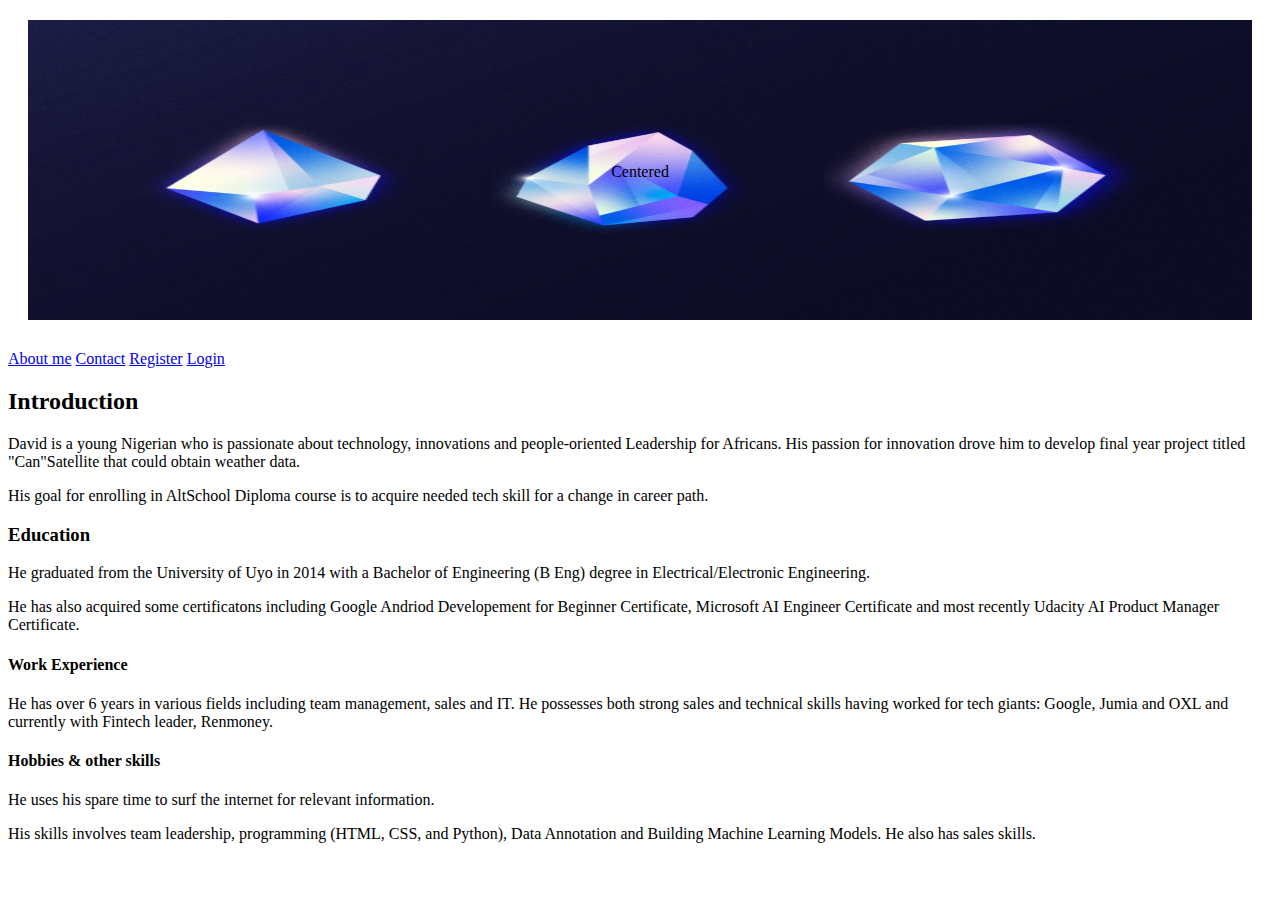
<file: ALTSCHOOL/Assignment1/About me/index.html>
<!DOCTYPE html>
<html>
  <head>
    <meta charset="utf-8" />
    <meta name="viewport" content="width=device-width" />
    <title>AltSchool First Semester Assignment 1</title>
    <link href="style.css" rel="stylesheet" type="text/css" />
  </head>

  <body>
    <div class="top" >
        <img src="diamond.png" alt="Diamond image" id="diamond"/>
        <div class="centered">Centered</div>
    
    </div>
    <div>
      <p>
        <nav class="container">
        <a href="index.html">About me</a>
        <a href="contact.html">Contact</a>
        <a href="register.html">Register</a>
        <a href="login.html">Login</a>
        </nav>
      </p>
    </div>
    <div>
      <main>
        <h2>Introduction</h2>
        <p>
          David is a young Nigerian who is passionate about technology,
          innovations and people-oriented Leadership for Africans. His passion
          for innovation drove him to develop final year project titled
          "Can"Satellite that could obtain weather data.
        </p>
        <p>
          His goal for enrolling in AltSchool Diploma course is to acquire
          needed tech skill for a change in career path.
        </p>
        <h3>Education</h3>
        <p>
          He graduated from the University of Uyo in 2014 with a Bachelor of
          Engineering (B Eng) degree in Electrical/Electronic Engineering.
        </p>
        <p>
          He has also acquired some certificatons including Google Andriod
          Developement for Beginner Certificate, Microsoft AI Engineer
          Certificate and most recently Udacity AI Product Manager Certificate.
        </p>
      </main>

      <aside>
        <h4>Work Experience</h4>
        <p>
          He has over 6 years in various fields including team management, sales
          and IT. He possesses both strong sales and technical skills having
          worked for tech giants: Google, Jumia and OXL and currently with
          Fintech leader, Renmoney.
        </p>
        <h4>Hobbies & other skills</h4>
        <p>
          He uses his spare time to surf the internet for relevant information.
        </p>
        <p>
          His skills involves team leadership, programming (HTML, CSS, and
          Python), Data Annotation and Building Machine Learning Models. He also
          has sales skills.
        </p>
      </aside>
    </div>
  </body>
</html>
</file>
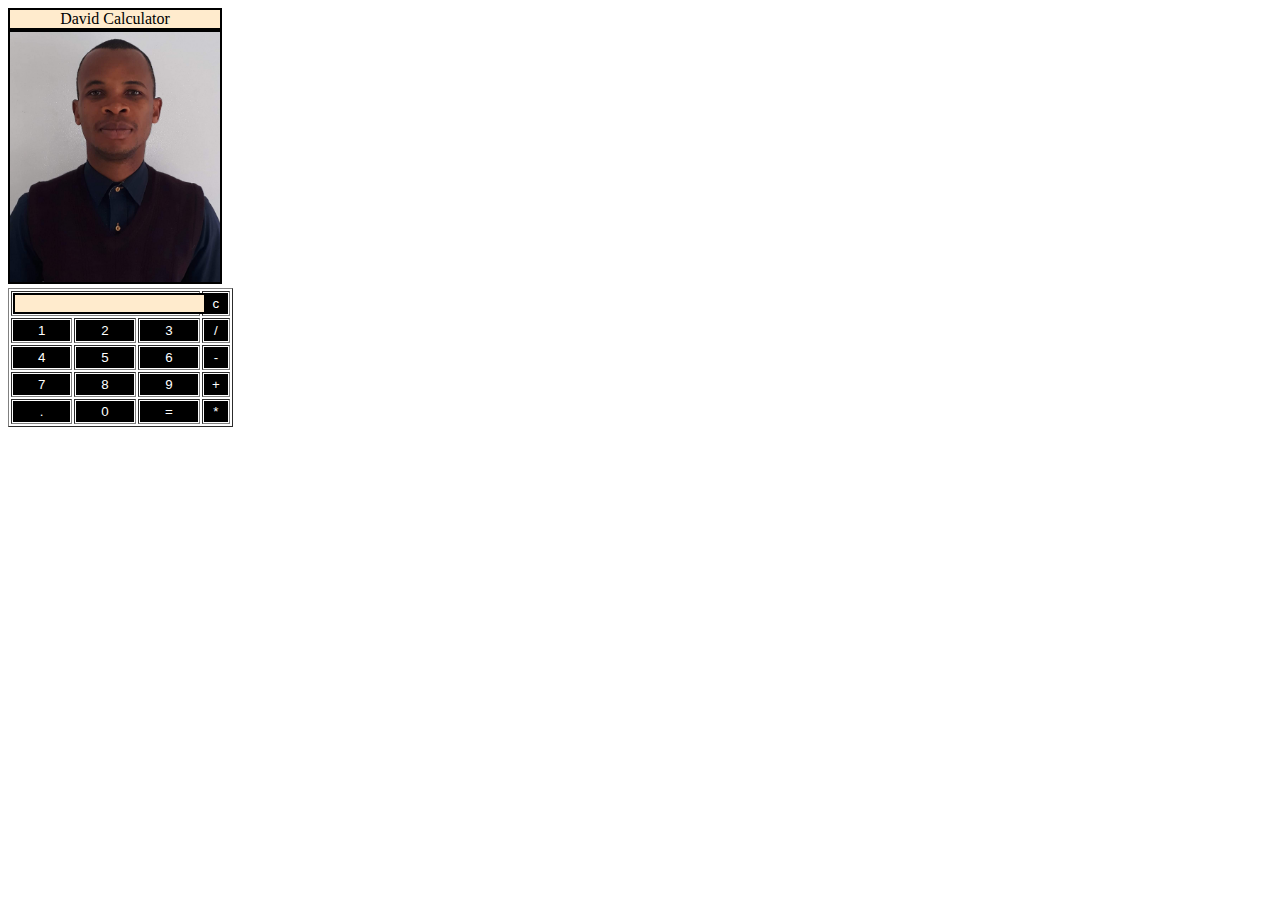
<file: ALTSCHOOL/Assignment1/calculator/index.html>
<!DOCTYPE html>
<html lang="en">
  <head>
    <meta charset="UTF-8" />
    <meta http-equiv="X-UA-Compatible" content="IE=edge" />
    <meta name="viewport" content="width=device-width, initial-scale=1.0" />
    <title>Calculator</title>
    <!-- for styling -->
    <style>
      .title {
        margin-bottom: 0px;
        text-align: center;
        width: 210px;
        color: black;
        border: solid black 2px;
        background-color: blanchedalmond;
      }

      #selfie {
        margin-bottom: 0px;
        width: 210px;
        color: black;
        border: solid black 2px;
        background-color: blanchedalmond;
      }

      input[type="button"] {
        background-color: black;
        color: white;
        border: solid black 2px;
        width: 100%;
      }

      input[type="text"] {
        background-color: white;
        border: solid black 2px;
        width: 100%;
        background-color: blanchedalmond;
      }

    </style>
  </head>
  <!-- create table -->
  <body>
    <div class="title">David Calculator</div>
    <img src="./selfie.jpeg" alt="selfie" id="selfie" />
    <table border="1">
      <tr>
        <td colspan="3"><input type="text"></td>
        <td><input type="button" value="c" /></td>
      </tr>
      <tr>
        <td><input type="button" value="1" /></td>
        <td><input type="button" value="2" /></td>
        <td><input type="button" value="3" /></td>
        <td><input type="button" value="/" /></td>
      </tr>
      <tr>
        <td><input type="button" value="4" /></td>
        <td><input type="button" value="5" /></td>
        <td><input type="button" value="6" /></td>
        <td><input type="button" value="-" /></td>
      </tr>
      <tr>
        <td><input type="button" value="7" /></td>
        <td><input type="button" value="8" /></td>
        <td><input type="button" value="9" /></td>
        <td><input type="button" value="+" /></td>
      </tr>
      <tr>
        <td><input type="button" value="." /></td>
        <td><input type="button" value="0" /></td>
        <td><input type="button" value="=" /></td>
        <td><input type="button" value="*" /></td>
      </tr>
    </table>
  </body>
</html>
</file>
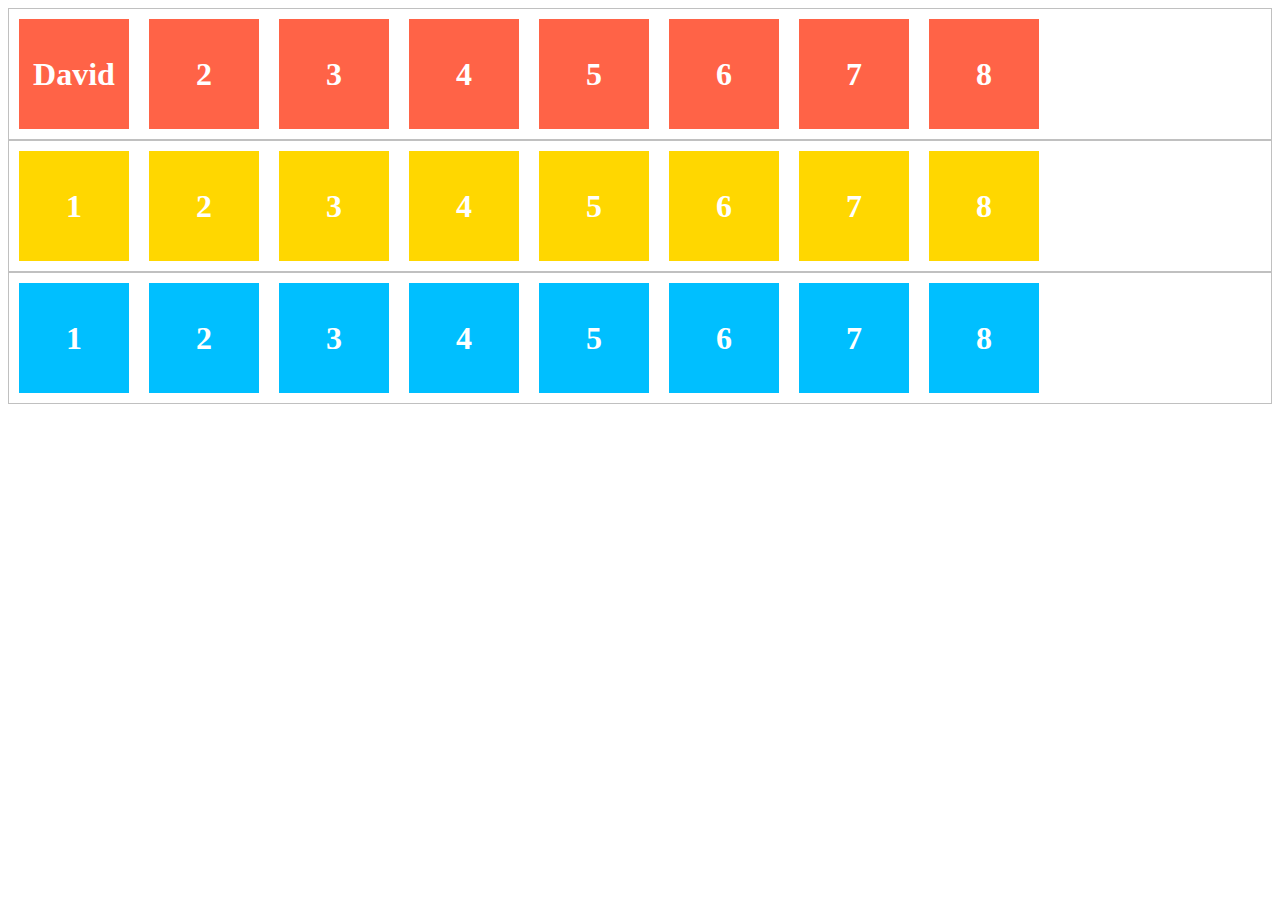
<file: ALTSCHOOL/Assignment1/flexbox_calculator/index.html>
<!DOCTYPE html>
<html lang="en">
<head>
    <meta charset="UTF-8">
    <meta http-equiv="X-UA-Compatible" content="IE=edge">
    <meta name="viewport" content="width=device-width, initial-scale=1.0">
    <title>FlexBox Calculator</title>
    <link href="style.css" rel="stylesheet" type="text/css" />
</head>
<body>
    <ul class="flex-container nowrap">
        <li class="flex-item1">David Calculator</li>
        <li class="flex-item">2</li>
        <li class="flex-item">3</li>
        <li class="flex-item">4</li>
        <li class="flex-item">5</li>
        <li class="flex-item">6</li>
        <li class="flex-item">7</li>
        <li class="flex-item">8</li>
      </ul>
      
      <ul class="flex-container wrap">
        <li class="flex-item">1</li>
        <li class="flex-item">2</li>
        <li class="flex-item">3</li>
        <li class="flex-item">4</li>
        <li class="flex-item">5</li>
        <li class="flex-item">6</li>
        <li class="flex-item">7</li>
        <li class="flex-item">8</li>
      </ul>
      
      <ul class="flex-container wrap-reverse">
        <li class="flex-item">1</li>
        <li class="flex-item">2</li>
        <li class="flex-item">3</li>
        <li class="flex-item">4</li>
        <li class="flex-item">5</li>
        <li class="flex-item">6</li>
        <li class="flex-item">7</li>
        <li class="flex-item">8</li>
      </ul>
</body>
</html>
</file>
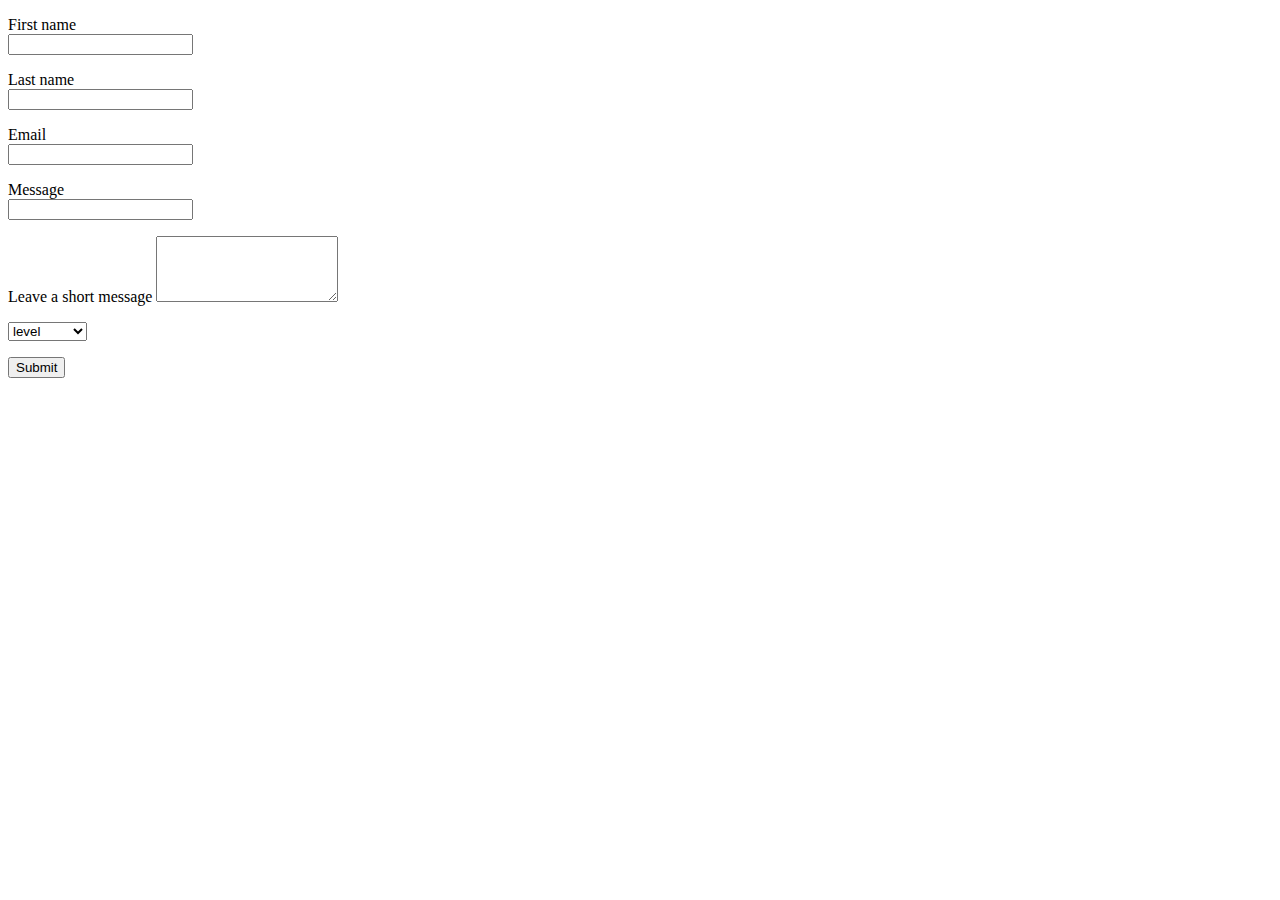
<file: ALTSCHOOL/Assignment1/About me/contact.html>
<!DOCTYPE html>
<html lang="en">
  <head>
    <meta charset="UTF-8" />
    <meta http-equiv="X-UA-Compatible" content="IE=edge" />
    <meta name="viewport" content="width=device-width, initial-scale=1.0" />
    <title>Contact</title>
  </head>
  <body>
    <form action="./contact.html" method="post">
      <p>
        <label>First name</label><br />
        <input type="text" name="first_name" />
      </p>
      <p>
        <label>Last name</label><br />
        <input type="text" name="last_name" />
      </p>
      <p>
        <label>Email</label><br />
        <input type="email" name="email" required />
      </p>
      <p>
        <label>Message</label><br />
        <input type="text" name="message" />
      </p>
      <p>
        <label for="t3">Leave a short message</label>
        <textarea id="t3" name="msg" maxlength="140" rows="4"></textarea>
      </p>
      <select name="difficult1" id="difficult1">
        <option value="">level</option>
        <option value="3">easy</option>
        <option value="2">moderate</option>
        <option value="1">difficult</option>
      </select>
      <p>
        <button>Submit</button>
      </p>
    </form>
  </body>
</html>
</file>
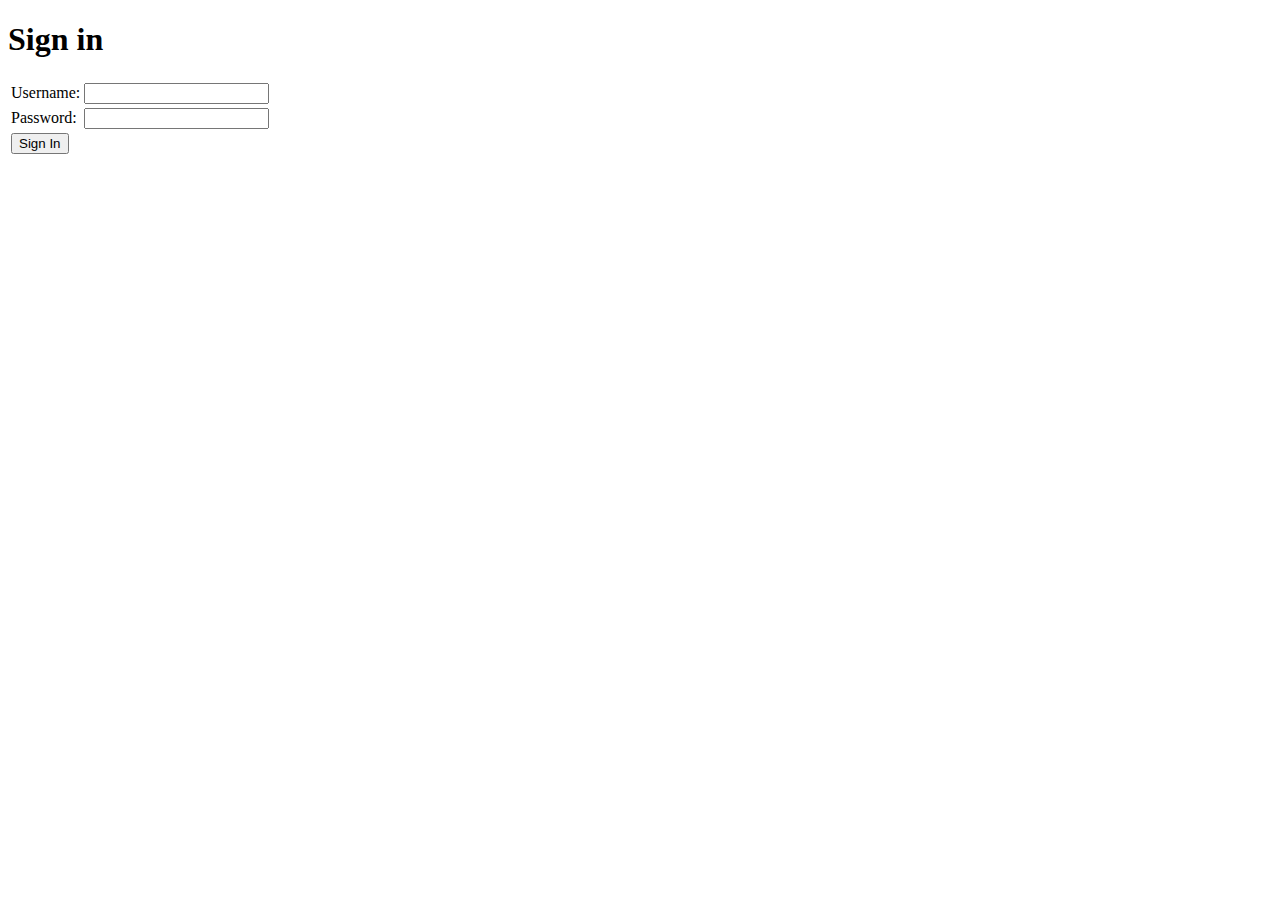
<file: ALTSCHOOL/Assignment1/About me/login.html>
<!DOCTYPE html>
<html lang="en">
  <head>
    <meta charset="UTF-8" />
    <meta http-equiv="X-UA-Compatible" content="IE=edge" />
    <meta name="viewport" content="width=device-width, initial-scale=1.0" />
    <title>Document</title>
  </head>
  <body>
    <form action="./register.html" method="post">
      <div class="log">
        <h1>Sign in</h1>
        <form name="login" class="sign_in" onsubmit="return formValidation()">
          <table>
            <tr>
              <td><label for="username">Username:</label></td>
              <td>
                <input type="text" name="username" id="username" required />
              </td>
            </tr>
            <tr>
              <td><label for="password">Password:</label></td>
              <td>
                <input
                  type="password"
                  name="password"
                  id="password"
                  required
                  pattern="^(?=.*[A-Za-z])(?=.*\d)[A-Za-z\d]{8,}$"
                />
              </td>
            </tr>

            <tr>
              <td colspan="2">
                <button type="submit" class="sign_in">Sign In</button>
              </td>
            </tr>
          </table>
        </form>
      </div>
    </form>
  </body>
</html>
</file>
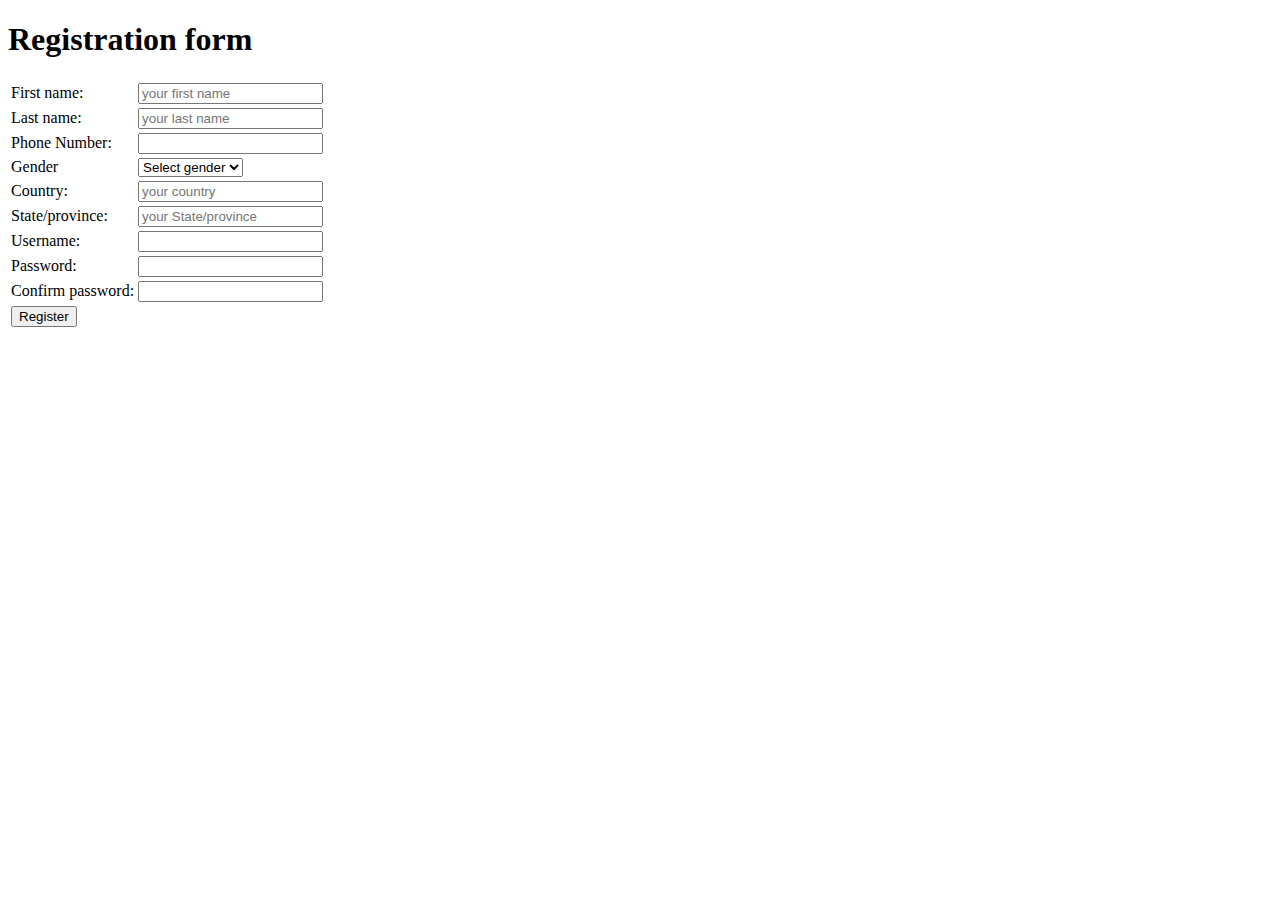
<file: ALTSCHOOL/Assignment1/About me/register.html>
<!DOCTYPE html>
<html lang="en">
  <head>
    <meta charset="UTF-8" />
    <meta http-equiv="X-UA-Compatible" content="IE=edge" />
    <meta name="viewport" content="width=device-width, initial-scale=1.0" />
    <title>Register</title>
  </head>
  <body>
    <form action="./register.html" method="post">
      <div class="container">
        <h1>Registration form</h1>
        <form name="registration" class="registartion-form" onsubmit="return formValidation()">
          <table>
            <tr>
              <td><label for="first_name">First name:</label></td>
              <td>
                <input
                  type="text"
                  name="first_name"
                  id="first_name"
                  placeholder="your first name"
                />
              </td>
            </tr>
            <tr>
                <td><label for="last_name">Last name:</label></td>
                <td>
                  <input
                    type="text"
                    name="last_name"
                    id="last_name"
                    placeholder="your last name"
                  />
                </td>
              </tr>
              <tr>
                <td><label for="phoneNumber">Phone Number:</label></td>
                <td>
                  <input type="number" name="phoneNumber" id="phoneNumber" />
                </td>
              </tr>
            </tr>
            <tr>
                <td><label for="gender">Gender</label></td>
                <td>
                  <select name="gender" id="gender">
                    <option value="">Select gender</option>
                    <option value="male">Male</option>
                    <option value="female">Female</option>
                    <option value="other">Other</option>
                  </select>
                </td>
                <tr>
                    <td><label for="country">Country:</label></td>
                    <td>
                      <input
                        type="text"
                        name="country"
                        id="country"
                        placeholder="your country"
                      />
                    </td>
                    <tr>
                        <td><label for="state/province">State/province:</label></td>
                        <td>
                          <input
                            type="text"
                            name="state/province"
                            id="state/province"
                            placeholder="your State/province"
                          />
                        </td>
                        <tr>
                            <td><label for="username">Username:</label></td>
                            <td><input type="text" name="username" id="username" required/></td>
                          </tr>
            <tr>
              <td><label for="password">Password:</label></td>
              <td><input type="password" name="password" id="password" required pattern="^(?=.*[A-Za-z])(?=.*\d)[A-Za-z\d]{8,}$"/></td>
            </tr>
            <tr>
                <td><label for="confirm_password">Confirm password:</label></td>
                <td><input type="password" name="confirm_password" id="password"></td>
              </tr>
            
            <tr>
              <td colspan="2">
                <input type="submit" class="submit" value="Register" />
              </td>
            </tr>
          </table>
        </form>
      </div>
    </form>
  </body>
</html>
</file>
<file: ALTSCHOOL/Assignment1/About me/style.css>
#diamond {

    width: 100%;
    height: 300px;
}


.top {

    position: relative;

    text-align: center;
    padding: 10px;
    margin: 10px;
}

/* Centered text */
.centered {
    position: absolute;
    top: 50%;
    left: 50%;
    transform: translate(-50%, -50%);
  }


.container {
    display: ruby-base;
    

}
</file>
<file: ALTSCHOOL/Assignment1/flexbox_calculator/style.css>
.flex-container {
    padding: 0;
    margin: 0;
    list-style: none;
    border: 1px solid silver;
    -ms-box-orient: horizontal;
    display: -webkit-box;
    display: -moz-box;
    display: -ms-flexbox;
    display: -moz-flex;
    display: -webkit-flex;
    display: flex;
  }
  
  .nowrap  { 
    -webkit-flex-wrap: nowrap;
    flex-wrap: nowrap;
  }
  
  .wrap    { 
    -webkit-flex-wrap: wrap;
    flex-wrap: wrap;
  }  
  .wrap li {
    background: gold;
  }
  
  .wrap-reverse         { 
    -webkit-flex-wrap: wrap-reverse;
    flex-wrap: wrap-reverse;
  }  
  .wrap-reverse li {
    background: deepskyblue;
  }
  
  .flex-item {
    background: tomato;
    padding: 5px;
    width: 100px;
    height: 100px;
    margin: 10px;
    
    line-height: 100px;
    color: white;
    font-weight: bold;
    font-size: 2em;
    text-align: center;
  }
.flex-item1{
    background: tomato;
    padding: 5px;
    width: 100px;
    height: 100px;
    margin: 10px;
    
    line-height: 100px;
    color: white;
    font-weight: bold;
    font-size: 2em;
    text-align: center;

}
</file>
